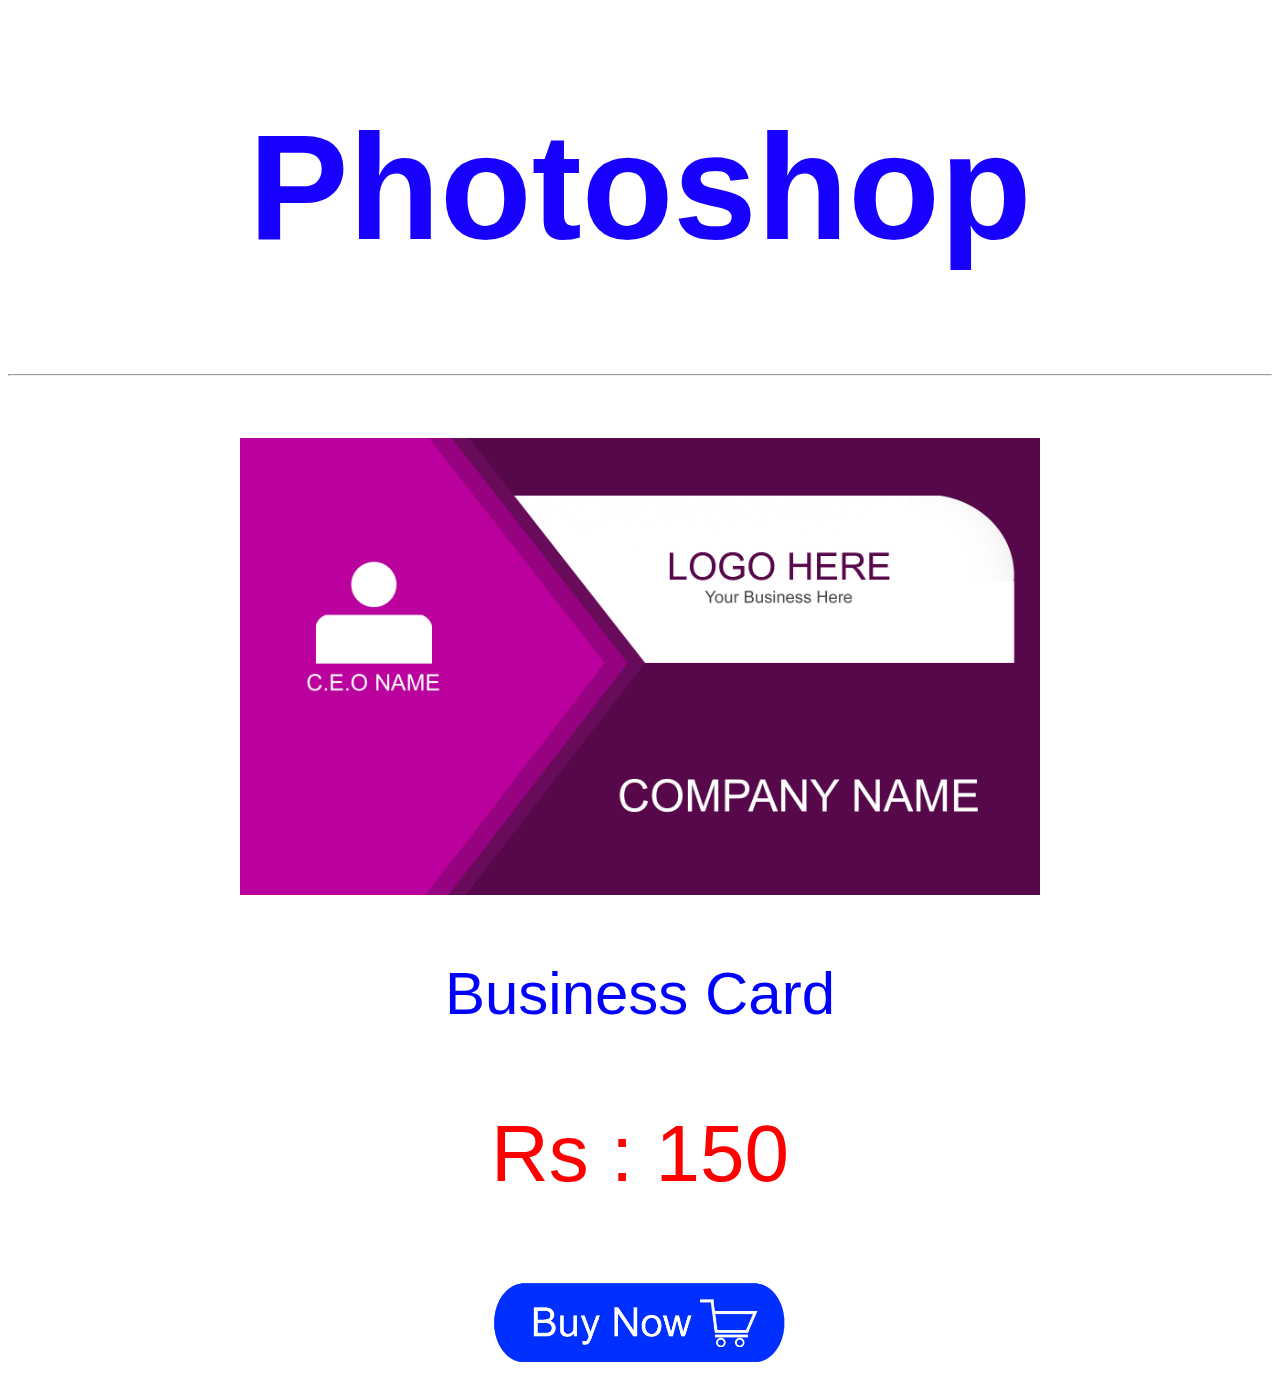
<file: index.html>
<!DOCTYPE html>
<html>
<head>
	<link rel="stylesheet" type="text/css" href="style.css">

	<title></title>
</head>
<body>

	<center>

	<h1> Photoshop </h1>

	<hr>

	</center>

	<br><br><br>
	<center>

	<div class="BusinessCard">

		<img src="b.jpg" width="800px">
		<p class="bu">Business Card </p>  <p class="rs">Rs : 150  </p>

		<a href="buy now.html">

		<img src="Buy Now.png" width="300px">
		</a>

	</div>

	 

	<br>

	<div class="Vazhthumedal">
		

	</div>

    </center>
</body>
</html>
</file>
<file: style.css>
html{
	font-family: arial;
}

h1{
	color: #1800FF;
	font-size: 150px;

}

.BusinessCard{
	
}


.bu{
    
    font-size: 60px;
    color: blue;

}

.rs{
    
     font-size: 80px;
     color: red;

}
</file>
